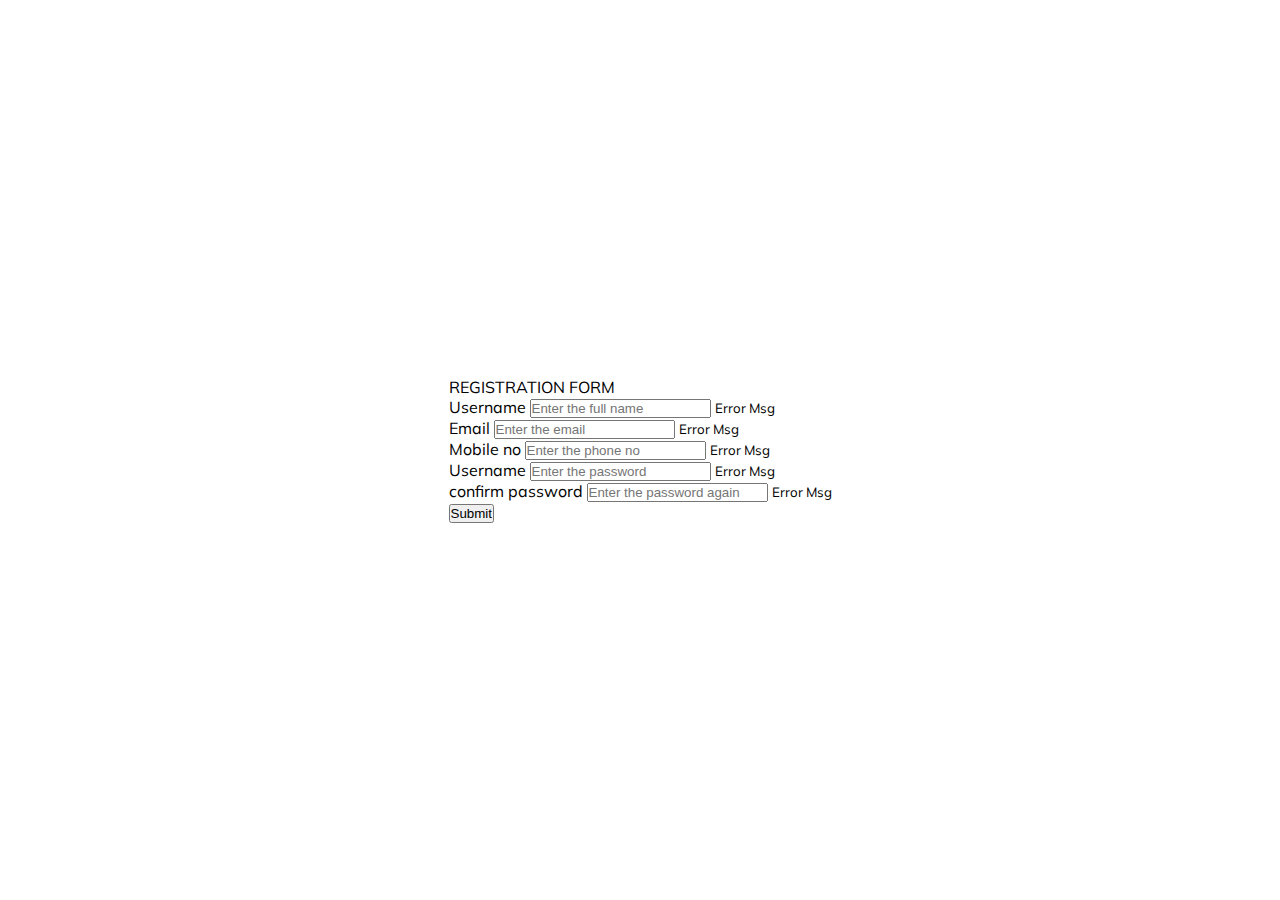
<file: index.html>
<!DOCTYPE html>
<html lang="en">
  <head>
    <meta charset="UTF-8" />
    <meta http-equiv="X-UA-Compatible" content="IE=edge" />
    <meta name="viewport" content="width=device-width, initial-scale=1.0" />
    <title>Form-Validation</title>
    <link
      rel="stylesheet"
      href="https://cdnjs.cloudflare.com/ajax/libs/font-awesome/6.0.0-beta2/css/all.min.css"
      integrity="sha512-YWzhKL2whUzgiheMoBFwW8CKV4qpHQAEuvilg9FAn5VJUDwKZZxkJNuGM4XkWuk94WCrrwslk8yWNGmY1EduTA=="
      crossorigin="anonymous"
      referrerpolicy="no-referrer"
    />
    <link rel="stylesheet" href="style.css">
  </head>
  <body>
    <div class="container">
      <div class="header">REGISTRATION FORM</div>
      <form class="form" id="form" action="">
          <div class="form-control">
            <label for="">Username</label>
            <input
              type="text"
              id="username"
              placeholder="Enter the full name"
              name=""
            />
            <i class="fa-solid fa-circle-check"></i>
            <i class="fa-solid fa-circle-exclamation"></i>
            <small>Error Msg</small>
          </div>
          <div class="form-control">
            <label for="">Email</label>
            <input
              type="email"name
              id="email"
              placeholder="Enter the email"
              name=""
            />
            <i class="fa-solid fa-circle-check"></i>
            <i class="fa-solid fa-circle-exclamation"></i>
            <small>Error Msg</small>
          </div>
          <div class="form-control">
            <label for="">Mobile no</label>
            <input
              type="number"
              id="mobile-no"
              placeholder="Enter the phone no"
              name=""
            />
            <i class="fa-solid fa-circle-check"></i>
            <i class="fa-solid fa-circle-exclamation"></i>
            <small>Error Msg</small>
          </div>
          <div class="form-control">
            <label for="">Username</label>
            <input
              type="password"
              id="password"
              placeholder="Enter the password"
              name=""
            />
            <i class="fa-solid fa-circle-check"></i>
            <i class="fa-solid fa-circle-exclamation"></i>
            <small>Error Msg</small>
          </div>
          <div class="form-control">
            <label for="">confirm password</label>
            <input
              type="password"
              id="cpassword"
              placeholder="Enter the password again"
              name=""
            />
            <i class="fa-solid fa-circle-check"></i>
            <i class="fa-solid fa-circle-exclamation"></i>
            <small>Error Msg</small>
          </div>
          <input type="submit" value="Submit" class="btn-submit">
      </form>
    </div>
  </body>
</html>
</file>
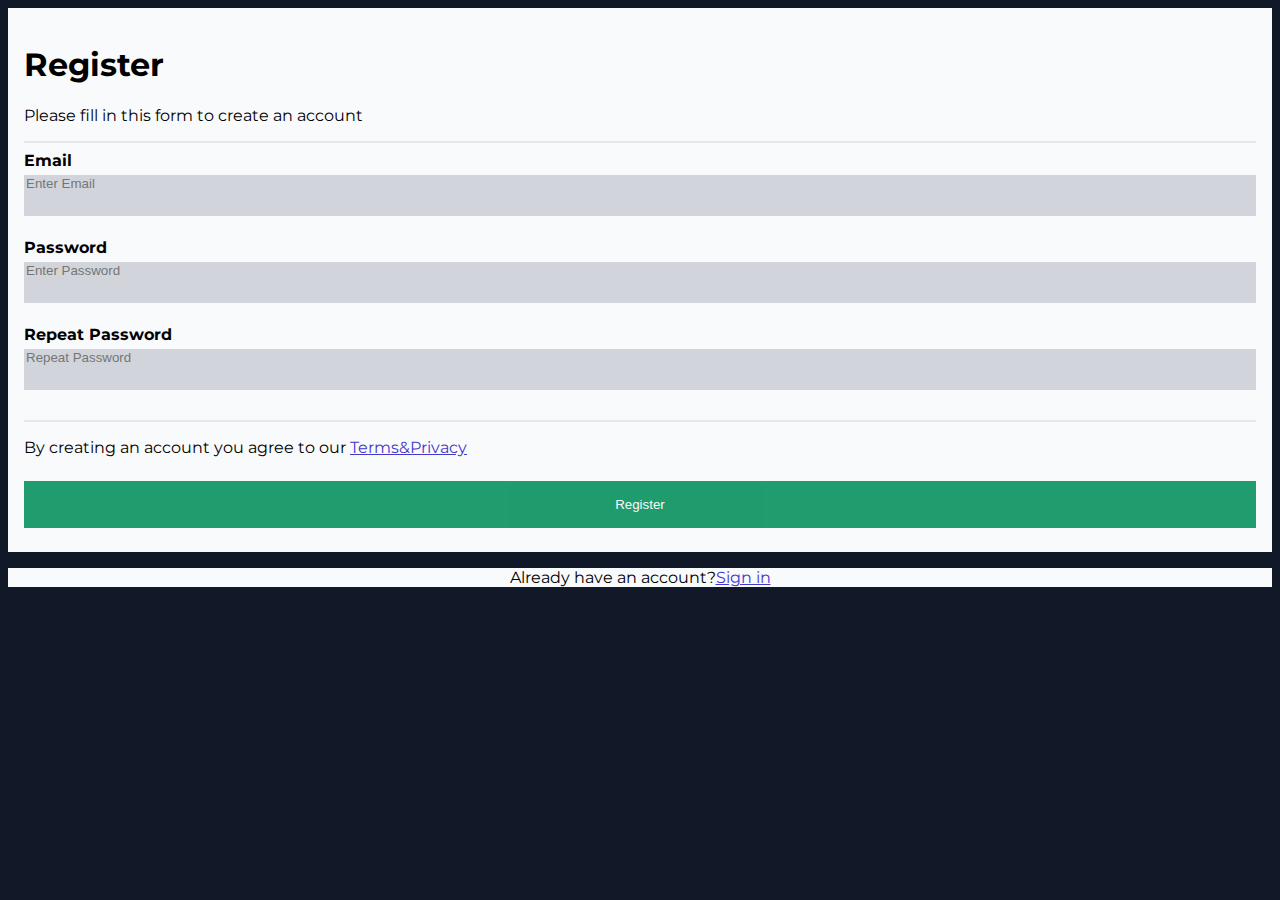
<file: login-registration/index.html>
<!DOCTYPE html>
<html lang="en">
<head>
    <meta charset="UTF-8">
    <meta http-equiv="X-UA-Compatible" content="IE=edge">
    <meta name="viewport" content="width=device-width, initial-scale=1.0">
    <title>login</title>
    <link rel="stylesheet" href="style.css">
</head>
<body>
    <form action="/">
        <div class="container">
            <h1>Register</h1>
            <p>Please fill in this form to create an account</p>
            <hr>
            <label for="email"><b>Email</b></label>
            <input type="email" placeholder="Enter Email" name="email" id="email"  required>
            <label for="password"><b>Password</b></label>
            <input type="password" placeholder="Enter Password" name="pass" id="passid"  required>
            <label for="password"><b>Repeat Password</b></label>
            <input type="password" placeholder="Repeat Password" name="repass" id="repassid"  required>
            <hr>
            <p>By creating an account you agree to our <a href="/">Terms&Privacy</a></p>
            <button type="submit" class="registrationbtn">Register</button>
        </div>
        <div class="containerSignin">
            <p>Already have an account?<a href="/">Sign in</a></p>
        </div>
    </form>
</body>
</html>
</file>
<file: style.css>
/* @import url('https://fonts.googleapis.com/css2?family=Montserrat:ital,wght@0,100;1,200&display=swap'); */
/* @import url('https://fonts.googleapis.com/css2?family=Montserrat:ital,wght@0,100;0,400;1,200&display=swap'); */
@import url('https://fonts.googleapis.com/css2?family=Montserrat:ital,wght@0,100;0,400;1,200&family=Mulish:wght@200&display=swap');
body {
  /* font-family: 'Montserrat', sans-serif;
    font-family: 'Montserrat', sans-serif; */
  font-family: 'Mulish', sans-serif;
}
* {
  margin: 0;
  padding: 0;
  box-sizing: border-box;
}
:root{
    --my-font: 'Mulish', sans-serif;
    --my-btn-font: 'Montserrat', sans-serif; 
    --lg-lightcolor:linear-gradient(to left,rgba(116,235,213,0.6),rgba(159,172,230,0.6))
    --lg-color:linear-gradient(to left,#74ebd5,#9face6)
}
body{
    background-size: 100%;
    font-family: var(--my-font);
    display:flex;
    align-items: center;
    justify-content: center;
    min-height: 100vh;
    min-width: 100vw;
    background-repeat: no-repeat;

    /* background-color: violet; */
    background-image: var(--lg-lightcolor),url("https://wallpapercave.com/wp/Hvtxo6m.jpg");
}
</file>
<file: login-registration/style.css>
@import url('https://fonts.googleapis.com/css2?family=Montserrat:ital,wght@0,100;0,400;1,200&family=Mulish:wght@200&display=swap');
body {
  background-color: #111827;
  font-family: 'Montserrat', sans-serif;
}
*{
    box-sizing: border-box;
}
.container{
    background-color: #F9FAFB;
    padding: 16px;
}
.registrationbtn{
    background-color: #07925f;
    color: #F9FAFB;
    padding:16px 20px;
    margin: 8px 0px;
    cursor: pointer;
    border: none;
    width: 100%;
    opacity: 0.9;
}
input[type=email],input[type=password]{
    width: 100%;
    padding-bottom: 25px;
    margin: 5px 0 22px 0;
    display: inline-block;
    border: none;
    background-color:#D1D5DB;
}
input[type=email]:focus,input[type=password]:focus{
    background-color:#b1c2db ;
}
hr{
    border: 1px solid #E5E7EB;
    outline: none;
}
.registrationbtn:hover{
    opacity: 1;
}
a{
    color: #4338CA;
}
.containerSignin{
    background-color: #F9FAFB;
    text-align: center;
}
</file>
